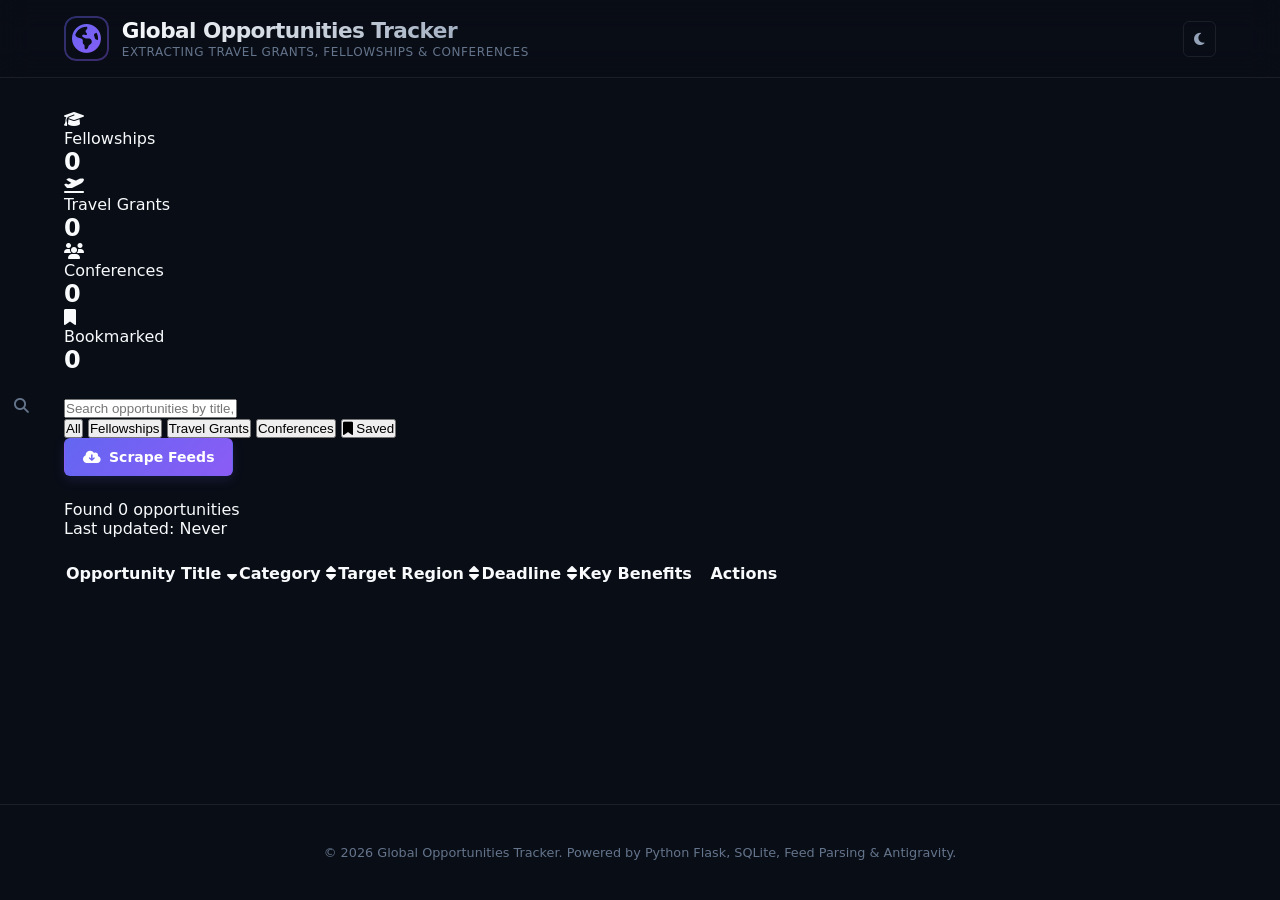
<file: opportunity_scraper/templates/index.html>
<!DOCTYPE html>
<html lang="en">
<head>
    <meta charset="UTF-8">
    <meta name="viewport" content="width=device-width, initial-scale=1.0">
    <title>Global Opportunities Tracker</title>
    <meta name="description" content="Dashboard tracking travel grants, fellowships, and fully funded conferences globally.">
    <!-- Google Fonts -->
    <link rel="preconnect" href="https://fonts.googleapis.com">
    <link rel="preconnect" href="https://fonts.gstatic.com" crossorigin>
    <link href="https://fonts.googleapis.com/css2?family=Plus+Jakarta+Sans:wght@300;400;500;600;700;800&family=JetBrains+Mono:wght@400;500&display=swap" rel="stylesheet">
    <!-- FontAwesome Icons -->
    <link rel="stylesheet" href="https://cdnjs.cloudflare.com/ajax/libs/font-awesome/6.4.0/css/all.min.css">
    <!-- Custom CSS -->
    <link rel="stylesheet" href="/static/css/style.css">
</head>
<body class="dark-mode">
    <div class="glow-container">
        <div class="glow-spot glow-blue"></div>
        <div class="glow-spot glow-purple"></div>
    </div>

    <header class="app-header">
        <div class="header-container">
            <div class="logo-area">
                <div class="logo-icon">
                    <i class="fa-solid fa-earth-americas"></i>
                </div>
                <div>
                    <h1>Global Opportunities Tracker</h1>
                    <p class="subtitle">Extracting Travel Grants, Fellowships & Conferences</p>
                </div>
            </div>
            
            <div class="header-actions">
                <button id="theme-toggle" class="btn btn-icon" aria-label="Toggle Theme" title="Toggle Theme">
                    <i class="fa-solid fa-moon"></i>
                </button>
            </div>
        </div>
    </header>

    <main class="app-main">
        <div class="main-container">
            <!-- Stats Dashboard Grid -->
            <section class="stats-grid" aria-label="Metrics Dashboard">
                <div class="stat-card stat-fellowship">
                    <div class="stat-icon"><i class="fa-solid fa-graduation-cap"></i></div>
                    <div class="stat-info">
                        <span class="stat-label">Fellowships</span>
                        <h2 id="count-fellowships">0</h2>
                    </div>
                </div>
                <div class="stat-card stat-grant">
                    <div class="stat-icon"><i class="fa-solid fa-plane-departure"></i></div>
                    <div class="stat-info">
                        <span class="stat-label">Travel Grants</span>
                        <h2 id="count-grants">0</h2>
                    </div>
                </div>
                <div class="stat-card stat-conference">
                    <div class="stat-icon"><i class="fa-solid fa-users"></i></div>
                    <div class="stat-info">
                        <span class="stat-label">Conferences</span>
                        <h2 id="count-conferences">0</h2>
                    </div>
                </div>
                <div class="stat-card stat-saved">
                    <div class="stat-icon"><i class="fa-solid fa-bookmark"></i></div>
                    <div class="stat-info">
                        <span class="stat-label">Bookmarked</span>
                        <h2 id="count-saved">0</h2>
                    </div>
                </div>
            </section>

            <!-- Search & Filters Toolbar -->
            <section class="toolbar-section" aria-label="Search and filter options">
                <div class="search-wrapper">
                    <i class="fa-solid fa-magnifying-glass search-icon"></i>
                    <input type="text" id="search-bar" placeholder="Search opportunities by title, keyword, country..." autocomplete="off">
                    <button id="clear-search-btn" class="btn-clear-search" style="display: none;" aria-label="Clear search">
                        <i class="fa-solid fa-xmark"></i>
                    </button>
                </div>
                
                <div class="action-filters-wrapper">
                    <div class="tabs-container" id="category-tabs" role="tablist">
                        <button class="tab-item active" data-category="" role="tab" aria-selected="true">All</button>
                        <button class="tab-item" data-category="Fellowship" role="tab" aria-selected="false">Fellowships</button>
                        <button class="tab-item" data-category="Travel Grant" role="tab" aria-selected="false">Travel Grants</button>
                        <button class="tab-item" data-category="Fully Funded Conference" role="tab" aria-selected="false">Conferences</button>
                        <button class="tab-item" data-category="saved" role="tab" aria-selected="false"><i class="fa-solid fa-bookmark margin-right-xs"></i> Saved</button>
                    </div>

                    <button id="scrape-trigger-btn" class="btn btn-primary" title="Trigger Opportunity Scraper">
                        <i class="fa-solid fa-cloud-arrow-down refresh-spinner" id="btn-spinner"></i>
                        <span>Scrape Feeds</span>
                    </button>
                </div>
            </section>

            <!-- Results Metrics -->
            <div class="results-header">
                <div id="results-meta-text">Found 0 opportunities</div>
                <div id="scraped-date-text" class="timestamp-indicator">Last updated: Never</div>
            </div>

            <!-- Opportunities Table View -->
            <div class="table-card">
                <div class="table-responsive">
                    <table class="opportunities-table" id="opportunities-table">
                        <thead>
                            <tr>
                                <th class="sortable active-sort" data-sort="title">Opportunity Title <i class="fa-solid fa-sort-down"></i></th>
                                <th class="sortable" data-sort="category">Category <i class="fa-solid fa-sort"></i></th>
                                <th class="sortable" data-sort="target_region">Target Region <i class="fa-solid fa-sort"></i></th>
                                <th class="sortable" data-sort="deadline">Deadline <i class="fa-solid fa-sort"></i></th>
                                <th>Key Benefits</th>
                                <th style="width: 100px; text-align: center;">Actions</th>
                            </tr>
                        </thead>
                        <tbody id="table-body">
                            <!-- Table rows dynamically injected here -->
                        </tbody>
                    </table>
                </div>
            </div>
        </div>
    </main>

    <!-- Details View Modal -->
    <div id="details-modal" class="modal-overlay" style="display: none;">
        <div class="modal-content" role="dialog" aria-modal="true" aria-labelledby="modal-title">
            <button id="modal-close-btn" class="modal-close-icon" aria-label="Close modal">
                <i class="fa-solid fa-xmark"></i>
            </button>
            
            <div class="modal-header">
                <div id="modal-category-badge" class="type-badge">Category</div>
                <h2 id="modal-title">Opportunity Title</h2>
                <div class="modal-meta">
                    <span id="modal-source"><i class="fa-solid fa-globe"></i> Source</span>
                    <span id="modal-date"><i class="fa-regular fa-calendar"></i> Date</span>
                </div>
                <div class="modal-meta-extended">
                    <div class="meta-item"><i class="fa-solid fa-map-location-dot"></i> <strong>Region:</strong> <span id="modal-region">Global</span></div>
                    <div class="meta-item"><i class="fa-solid fa-hourglass-end"></i> <strong>Deadline:</strong> <span id="modal-deadline">See details</span></div>
                </div>
            </div>
            
            <div class="modal-benefits-box">
                <h3><i class="fa-solid fa-hand-holding-dollar"></i> Benefits & Coverage</h3>
                <p id="modal-benefits">Not specified</p>
            </div>
            
            <div class="modal-body" id="modal-body-content">
                <!-- Raw HTML content gets injected here -->
            </div>
            
            <div class="modal-footer">
                <button id="modal-save-btn" class="btn btn-secondary">
                    <i class="fa-regular fa-bookmark"></i>
                    <span>Save</span>
                </button>
                <a id="modal-link-btn" href="#" target="_blank" rel="noopener noreferrer" class="btn btn-primary">
                    <span>Apply / View Source</span>
                    <i class="fa-solid fa-arrow-up-right-from-square"></i>
                </a>
            </div>
        </div>
    </div>

    <!-- Alert Notifications -->
    <div id="toast-container" class="toast-container"></div>

    <footer class="app-footer">
        <p>© 2026 Global Opportunities Tracker. Powered by Python Flask, SQLite, Feed Parsing & Antigravity.</p>
    </footer>

    <!-- Custom JS -->
    <script src="/static/js/main.js"></script>
</body>
</html>
</file>
<file: static/css/style.css>
/* Base Variables & Design System */
:root {
    --bg-base: #090d16;
    --bg-surface: #0f172a;
    --bg-card: rgba(30, 41, 59, 0.6);
    --border-color: rgba(255, 255, 255, 0.08);
    --border-hover: rgba(255, 255, 255, 0.18);
    --text-primary: #f8fafc;
    --text-secondary: #94a3b8;
    --text-muted: #64748b;
    
    --primary: #6366f1;
    --primary-hover: #4f46e5;
    --primary-glow: rgba(99, 102, 241, 0.15);
    
    --accent: #8b5cf6;
    --accent-glow: rgba(139, 92, 246, 0.25);
    
    --success: #10b981;
    --success-bg: rgba(16, 185, 129, 0.15);
    --success-border: rgba(16, 185, 129, 0.2);
    --success-glow: rgba(16, 185, 129, 0.4);
    
    --warning: #f59e0b;
    --warning-bg: rgba(245, 158, 11, 0.15);
    --warning-border: rgba(245, 158, 11, 0.2);
    --warning-glow: rgba(245, 158, 11, 0.4);
    
    --danger: #ef4444;
    --shadow-sm: 0 2px 4px rgba(0, 0, 0, 0.1);
    --shadow-md: 0 4px 12px rgba(0, 0, 0, 0.2);
    --shadow-lg: 0 10px 25px -5px rgba(0, 0, 0, 0.3);
    
    --font-sans: 'Inter', system-ui, -apple-system, BlinkMacSystemFont, "Segoe UI", Roboto, sans-serif;
    --font-mono: 'JetBrains Mono', 'Fira Code', monospace;
    --radius-sm: 6px;
    --radius-md: 12px;
    --radius-lg: 18px;
    
    --transition-fast: 0.15s ease;
    --transition-normal: 0.3s cubic-bezier(0.4, 0, 0.2, 1);
    --transition-slow: 0.5s ease;
}

/* Light Theme Variables overrides */
.light-mode {
    --bg-base: #f8fafc;
    --bg-surface: #ffffff;
    --bg-card: rgba(255, 255, 255, 0.75);
    --border-color: rgba(15, 23, 42, 0.08);
    --border-hover: rgba(15, 23, 42, 0.18);
    --text-primary: #0f172a;
    --text-secondary: #475569;
    --text-muted: #94a3b8;
    
    --primary: #4f46e5;
    --primary-hover: #3730a3;
    --primary-glow: rgba(79, 70, 229, 0.1);
    
    --accent: #7c3aed;
    --accent-glow: rgba(124, 58, 237, 0.15);
    
    --success: #059669;
    --success-bg: rgba(5, 150, 105, 0.1);
    --success-border: rgba(5, 150, 105, 0.15);
    
    --warning: #d97706;
    --warning-bg: rgba(217, 119, 6, 0.1);
    --warning-border: rgba(217, 119, 6, 0.15);
    
    --shadow-sm: 0 1px 3px rgba(0, 0, 0, 0.05);
    --shadow-md: 0 4px 6px -1px rgba(0, 0, 0, 0.05), 0 2px 4px -1px rgba(0, 0, 0, 0.03);
    --shadow-lg: 0 10px 15px -3px rgba(0, 0, 0, 0.05), 0 4px 6px -2px rgba(0, 0, 0, 0.02);
}

/* Reset & Setup */
* {
    box-sizing: border-box;
    margin: 0;
    padding: 0;
}

body {
    background-color: var(--bg-base);
    color: var(--text-primary);
    font-family: var(--font-sans);
    min-height: 100vh;
    display: flex;
    flex-direction: column;
    overflow-x: hidden;
    position: relative;
    transition: background-color var(--transition-normal), color var(--transition-normal);
}

code {
    font-family: var(--font-mono);
    font-size: 0.85em;
    background: rgba(148, 163, 184, 0.12);
    padding: 2px 6px;
    border-radius: 4px;
    border: 1px solid rgba(148, 163, 184, 0.15);
}

/* Ambient glow backgrounds */
.glow-container {
    position: absolute;
    top: 0;
    left: 0;
    width: 100%;
    height: 100%;
    pointer-events: none;
    z-index: 0;
    overflow: hidden;
}

.glow-spot {
    position: absolute;
    border-radius: 50%;
    filter: blur(100px);
    opacity: 0.08;
    transition: opacity var(--transition-slow);
}

.dark-mode .glow-spot {
    opacity: 0.15;
}

.glow-1 {
    top: -10%;
    right: 15%;
    width: 600px;
    height: 600px;
    background: radial-gradient(circle, var(--accent) 0%, transparent 70%);
}

.glow-2 {
    top: 30%;
    left: -10%;
    width: 500px;
    height: 500px;
    background: radial-gradient(circle, var(--primary) 0%, transparent 70%);
}

/* Header styling */
.app-header {
    background-color: rgba(var(--bg-surface), 0.7);
    backdrop-filter: blur(16px);
    -webkit-backdrop-filter: blur(16px);
    border-bottom: 1px solid var(--border-color);
    position: sticky;
    top: 0;
    z-index: 10;
    transition: background-color var(--transition-normal), border-bottom var(--transition-normal);
}

.header-container {
    max-width: 1200px;
    margin: 0 auto;
    padding: 1rem 1.5rem;
    display: flex;
    justify-content: space-between;
    align-items: center;
    position: relative;
    z-index: 1;
}

.logo-area {
    display: flex;
    align-items: center;
    gap: 0.8rem;
}

.logo-icon {
    position: relative;
    font-size: 1.8rem;
    color: var(--primary);
    background: linear-gradient(135deg, var(--primary), var(--accent));
    -webkit-background-clip: text;
    -webkit-text-fill-color: transparent;
    display: flex;
    align-items: center;
    justify-content: center;
    width: 45px;
    height: 45px;
    border-radius: var(--radius-md);
    background-clip: text;
}

.logo-icon::before {
    content: '';
    position: absolute;
    inset: 0;
    border-radius: var(--radius-md);
    padding: 2px;
    background: linear-gradient(135deg, var(--primary), var(--accent));
    -webkit-mask: linear-gradient(#fff 0 0) content-box, linear-gradient(#fff 0 0);
    -webkit-mask-composite: xor;
    mask-composite: exclude;
    opacity: 0.4;
}

.overlay-db {
    position: absolute;
    font-size: 0.9rem;
    bottom: 2px;
    right: 2px;
    -webkit-text-fill-color: var(--accent);
    color: var(--accent);
}

.logo-area h1 {
    font-size: 1.35rem;
    font-weight: 700;
    letter-spacing: -0.025em;
    background: linear-gradient(to right, var(--text-primary), var(--text-secondary));
    -webkit-background-clip: text;
    -webkit-text-fill-color: transparent;
    background-clip: text;
}

.logo-area .subtitle {
    font-size: 0.75rem;
    color: var(--text-muted);
    font-weight: 500;
    letter-spacing: 0.05em;
    text-transform: uppercase;
    margin-top: 2px;
}

.header-actions {
    display: flex;
    align-items: center;
    gap: 1rem;
}

/* Status Badges */
.badge {
    display: inline-flex;
    align-items: center;
    padding: 6px 14px;
    border-radius: 9999px;
    font-size: 0.8rem;
    font-weight: 600;
    cursor: pointer;
    transition: all var(--transition-fast);
    border: 1px solid transparent;
    user-select: none;
    box-shadow: var(--shadow-sm);
}

.status-indicator {
    width: 8px;
    height: 8px;
    border-radius: 50%;
    margin-right: 8px;
    display: inline-block;
}

/* Mock status */
.mock-badge {
    background-color: var(--warning-bg);
    color: var(--warning);
    border-color: var(--warning-border);
}

.mock-badge .status-indicator {
    background-color: var(--warning);
    box-shadow: 0 0 8px var(--warning-glow);
}

.mock-badge:hover {
    background-color: rgba(245, 158, 11, 0.25);
    transform: translateY(-1px);
}

/* Live status */
.live-badge {
    background-color: var(--success-bg);
    color: var(--success);
    border-color: var(--success-border);
}

.live-badge .status-indicator {
    background-color: var(--success);
    box-shadow: 0 0 8px var(--success-glow);
}

.live-badge:hover {
    background-color: rgba(16, 185, 129, 0.25);
    transform: translateY(-1px);
}

/* Main Structure */
.app-main {
    flex: 1;
    z-index: 1;
    position: relative;
}

.main-container {
    max-width: 1200px;
    margin: 0 auto;
    padding: 2rem 1.5rem;
    display: flex;
    flex-direction: column;
    gap: 1.5rem;
}

/* Info Card */
.info-card {
    display: flex;
    gap: 1rem;
    background-color: var(--bg-card);
    backdrop-filter: blur(10px);
    -webkit-backdrop-filter: blur(10px);
    border: 1px solid var(--border-color);
    border-radius: var(--radius-md);
    padding: 1.25rem;
    box-shadow: var(--shadow-sm);
    transition: border-color var(--transition-normal);
}

.info-icon {
    font-size: 1.5rem;
    color: var(--primary);
    display: flex;
    align-items: flex-start;
    padding-top: 2px;
}

.info-content h3 {
    font-size: 1rem;
    font-weight: 600;
    margin-bottom: 0.25rem;
}

.info-content p {
    font-size: 0.875rem;
    color: var(--text-secondary);
    line-height: 1.5;
}

/* Control Panel & Filters */
.control-panel {
    display: grid;
    grid-template-columns: 1fr auto;
    gap: 1rem;
    align-items: center;
    background-color: var(--bg-card);
    backdrop-filter: blur(10px);
    -webkit-backdrop-filter: blur(10px);
    border: 1px solid var(--border-color);
    border-radius: var(--radius-md);
    padding: 1rem;
    box-shadow: var(--shadow-sm);
    transition: border-color var(--transition-normal);
}

@media (max-width: 868px) {
    .control-panel {
        grid-template-columns: 1fr;
    }
}

.search-box {
    position: relative;
    display: flex;
    align-items: center;
    width: 100%;
}

.search-icon {
    position: absolute;
    left: 14px;
    color: var(--text-muted);
    font-size: 0.95rem;
    pointer-events: none;
}

.search-box input {
    width: 100%;
    padding: 10px 40px 10px 40px;
    background-color: rgba(var(--bg-surface), 0.5);
    border: 1px solid var(--border-color);
    border-radius: var(--radius-sm);
    color: var(--text-primary);
    font-family: var(--font-sans);
    font-size: 0.9rem;
    transition: all var(--transition-fast);
    outline: none;
}

.search-box input:focus {
    border-color: var(--primary);
    box-shadow: 0 0 0 3px var(--primary-glow);
    background-color: rgba(var(--bg-surface), 0.8);
}

.btn-clear {
    position: absolute;
    right: 12px;
    background: none;
    border: none;
    color: var(--text-muted);
    cursor: pointer;
    font-size: 1rem;
    padding: 2px;
    border-radius: 50%;
    display: flex;
    align-items: center;
    justify-content: center;
    transition: color var(--transition-fast);
}

.btn-clear:hover {
    color: var(--text-primary);
}

.filter-group {
    display: flex;
    align-items: center;
    gap: 0.8rem;
    flex-wrap: wrap;
}

@media (max-width: 868px) {
    .filter-group {
        width: 100%;
    }
    .filter-group > * {
        flex: 1 1 150px;
    }
}

.select-wrapper {
    position: relative;
    display: flex;
    align-items: center;
}

.select-icon {
    position: absolute;
    left: 12px;
    color: var(--text-muted);
    font-size: 0.85rem;
    pointer-events: none;
}

.select-wrapper select {
    appearance: none;
    -webkit-appearance: none;
    padding: 10px 32px 10px 32px;
    background-color: rgba(var(--bg-surface), 0.5);
    border: 1px solid var(--border-color);
    border-radius: var(--radius-sm);
    color: var(--text-primary);
    font-family: var(--font-sans);
    font-size: 0.875rem;
    cursor: pointer;
    transition: all var(--transition-fast);
    outline: none;
    min-width: 150px;
    width: 100%;
}

.select-wrapper select:focus {
    border-color: var(--primary);
    background-color: rgba(var(--bg-surface), 0.8);
}

.select-wrapper::after {
    content: '\f107';
    font-family: 'Font Awesome 6 Free';
    font-weight: 900;
    position: absolute;
    right: 12px;
    color: var(--text-muted);
    font-size: 0.8rem;
    pointer-events: none;
}

/* Buttons */
.btn {
    display: inline-flex;
    align-items: center;
    justify-content: center;
    gap: 0.5rem;
    padding: 10px 18px;
    border-radius: var(--radius-sm);
    font-family: var(--font-sans);
    font-size: 0.875rem;
    font-weight: 500;
    cursor: pointer;
    transition: all var(--transition-fast);
    border: 1px solid transparent;
}

.btn-primary {
    background: linear-gradient(135deg, var(--primary), var(--accent));
    color: white;
    box-shadow: 0 4px 12px var(--primary-glow);
    font-weight: 600;
}

.btn-primary:hover {
    transform: translateY(-1px);
    box-shadow: 0 6px 16px var(--primary-glow);
    filter: brightness(1.1);
}

.btn-primary:active {
    transform: translateY(0);
}

.btn-secondary {
    background-color: transparent;
    color: var(--text-primary);
    border-color: var(--border-color);
}

.btn-secondary:hover {
    background-color: rgba(255, 255, 255, 0.05);
    border-color: var(--border-hover);
}

.light-mode .btn-secondary:hover {
    background-color: rgba(0, 0, 0, 0.05);
}

.btn-icon {
    padding: 10px;
    border-radius: var(--radius-sm);
    color: var(--text-secondary);
    background-color: transparent;
    border: 1px solid var(--border-color);
}

.btn-icon:hover {
    color: var(--text-primary);
    border-color: var(--border-hover);
    background-color: rgba(255, 255, 255, 0.05);
}

.light-mode .btn-icon:hover {
    background-color: rgba(0, 0, 0, 0.05);
}

/* Spinner and Animations */
.refresh-spinner-icon {
    transition: transform 0.5s ease;
}

.spinning {
    animation: fa-spin 1s linear infinite;
}

.animate-pulse {
    animation: pulse 2s cubic-bezier(0.4, 0, 0.6, 1) infinite;
}

@keyframes pulse {
    0%, 100% {
        opacity: 1;
    }
    50% {
        opacity: .4;
    }
}

/* Results Metadata */
.results-meta {
    display: flex;
    justify-content: space-between;
    align-items: center;
    padding: 0 4px;
}

#results-count {
    font-size: 0.875rem;
    color: var(--text-secondary);
    font-weight: 500;
}

.mode-tag {
    font-size: 0.75rem;
    text-transform: uppercase;
    letter-spacing: 0.05em;
    font-weight: 700;
    color: var(--text-muted);
}

/* Cards Grid */
.cards-grid {
    display: grid;
    grid-template-columns: repeat(auto-fill, minmax(340px, 1fr));
    gap: 1.25rem;
}

@media (max-width: 480px) {
    .cards-grid {
        grid-template-columns: 1fr;
    }
}

/* Release Card Layout */
.card {
    background-color: var(--bg-card);
    backdrop-filter: blur(10px);
    -webkit-backdrop-filter: blur(10px);
    border: 1px solid var(--border-color);
    border-radius: var(--radius-md);
    padding: 1.5rem;
    display: flex;
    flex-direction: column;
    justify-content: space-between;
    gap: 1.25rem;
    box-shadow: var(--shadow-sm);
    transition: all var(--transition-normal);
    position: relative;
    overflow: hidden;
    animation: fade-in 0.4s ease-out;
}

@keyframes fade-in {
    from {
        opacity: 0;
        transform: translateY(12px);
    }
    to {
        opacity: 1;
        transform: translateY(0);
    }
}

.card:hover {
    border-color: var(--border-hover);
    transform: translateY(-4px);
    box-shadow: var(--shadow-md), 0 10px 30px -10px var(--primary-glow);
    background-color: rgba(30, 41, 59, 0.85);
}

.light-mode .card:hover {
    background-color: rgba(255, 255, 255, 0.95);
    box-shadow: var(--shadow-lg), 0 10px 30px -10px rgba(79, 70, 229, 0.08);
}

/* Card Header */
.card-header {
    display: flex;
    justify-content: space-between;
    align-items: flex-start;
    gap: 0.5rem;
}

.service-name {
    font-size: 1.1rem;
    font-weight: 700;
    color: var(--text-primary);
    letter-spacing: -0.015em;
    display: flex;
    align-items: center;
    gap: 0.5rem;
}

.service-icon-bullet {
    width: 6px;
    height: 6px;
    border-radius: 50%;
    background-color: var(--primary);
}

.card-meta-badges {
    display: flex;
    gap: 0.4rem;
    flex-wrap: wrap;
}

.type-badge {
    padding: 4px 8px;
    font-size: 0.72rem;
    font-weight: 600;
    border-radius: 6px;
    text-transform: uppercase;
    letter-spacing: 0.025em;
    border: 1px solid transparent;
}

/* Service / Type Badges Specific Colors */
.type-feature {
    background: rgba(14, 165, 233, 0.12);
    color: #38bdf8;
    border-color: rgba(14, 165, 233, 0.2);
}
.light-mode .type-feature {
    background: rgba(14, 165, 233, 0.1);
    color: #0369a1;
}

.type-change {
    background: rgba(249, 115, 22, 0.12);
    color: #fdba74;
    border-color: rgba(249, 115, 22, 0.2);
}
.light-mode .type-change {
    background: rgba(249, 115, 22, 0.08);
    color: #c2410c;
}

.type-performance {
    background: rgba(16, 185, 129, 0.12);
    color: #34d399;
    border-color: rgba(16, 185, 129, 0.2);
}
.light-mode .type-performance {
    background: rgba(16, 185, 129, 0.1);
    color: #047857;
}

.type-preview {
    background: rgba(168, 85, 247, 0.12);
    color: #d8b4fe;
    border-color: rgba(168, 85, 247, 0.2);
}
.light-mode .type-preview {
    background: rgba(168, 85, 247, 0.08);
    color: #7e22ce;
}

.type-fix {
    background: rgba(239, 68, 68, 0.12);
    color: #fca5a5;
    border-color: rgba(239, 68, 68, 0.2);
}
.light-mode .type-fix {
    background: rgba(239, 68, 68, 0.08);
    color: #b91c1c;
}

.type-deprecation {
    background: rgba(220, 38, 38, 0.15);
    color: #fca5a5;
    border-color: rgba(220, 38, 38, 0.25);
}
.light-mode .type-deprecation {
    background: rgba(220, 38, 38, 0.08);
    color: #991b1b;
}

.type-default {
    background: rgba(100, 116, 139, 0.12);
    color: #cbd5e1;
    border-color: rgba(100, 116, 139, 0.2);
}
.light-mode .type-default {
    background: rgba(100, 116, 139, 0.08);
    color: #475569;
}

/* Card Body */
.card-body {
    flex-grow: 1;
    display: flex;
    flex-direction: column;
    gap: 0.75rem;
}

.release-date {
    font-size: 0.8rem;
    color: var(--text-muted);
    font-weight: 500;
    display: flex;
    align-items: center;
    gap: 0.35rem;
}

.release-desc {
    font-size: 0.88rem;
    color: var(--text-secondary);
    line-height: 1.6;
    overflow: hidden;
    display: -webkit-box;
    -webkit-line-clamp: 4;
    -webkit-box-orient: vertical;
    transition: max-height 0.3s ease;
}

.release-desc.expanded {
    display: block;
    -webkit-line-clamp: unset;
}

.release-desc strong {
    color: var(--text-primary);
    font-weight: 600;
}

/* Card Actions */
.card-actions {
    display: flex;
    justify-content: space-between;
    align-items: center;
    border-top: 1px solid var(--border-color);
    padding-top: 0.8rem;
    margin-top: 0.5rem;
}

.btn-readmore {
    background: none;
    border: none;
    color: var(--primary);
    font-size: 0.8rem;
    font-weight: 600;
    cursor: pointer;
    display: inline-flex;
    align-items: center;
    gap: 0.25rem;
    padding: 4px 0;
    transition: color var(--transition-fast);
}

.btn-readmore:hover {
    color: var(--accent);
}

.btn-link {
    color: var(--text-muted);
    font-size: 0.9rem;
    transition: color var(--transition-fast), transform var(--transition-fast);
    padding: 4px;
}

.btn-link:hover {
    color: var(--text-primary);
    transform: translate(1px, -1px);
}

/* Skeleton Loader Cards */
.skeleton-card {
    background-color: var(--bg-card);
    border: 1px solid var(--border-color);
    border-radius: var(--radius-md);
    padding: 1.5rem;
    display: flex;
    flex-direction: column;
    gap: 1.25rem;
    pointer-events: none;
}

.skeleton-shimmer {
    background: linear-gradient(
        90deg,
        rgba(255, 255, 255, 0) 0%,
        rgba(255, 255, 255, 0.03) 20%,
        rgba(255, 255, 255, 0.05) 60%,
        rgba(255, 255, 255, 0) 100-percent
    );
    background-size: 200% 100%;
    animation: shimmer 1.5s infinite;
}

.light-mode .skeleton-shimmer {
    background: linear-gradient(
        90deg,
        rgba(0, 0, 0, 0) 0%,
        rgba(0, 0, 0, 0.02) 20%,
        rgba(0, 0, 0, 0.04) 60%,
        rgba(0, 0, 0, 0) 100-percent
    );
    background-size: 200% 100%;
}

@keyframes shimmer {
    0% {
        background-position: 150% 0;
    }
    100% {
        background-position: -50% 0;
    }
}

.skeleton-text {
    height: 12px;
    background-color: rgba(255, 255, 255, 0.06);
    border-radius: 4px;
}

.light-mode .skeleton-text {
    background-color: rgba(0, 0, 0, 0.06);
}

.skeleton-title {
    width: 40%;
    height: 18px;
}

.skeleton-badge {
    width: 25%;
    height: 20px;
    border-radius: 6px;
}

.skeleton-desc-line {
    width: 100%;
}
.skeleton-desc-line.short {
    width: 75%;
}

/* Empty State Styling */
.empty-state {
    grid-column: 1 / -1;
    display: flex;
    flex-direction: column;
    align-items: center;
    justify-content: center;
    gap: 1rem;
    padding: 4rem 2rem;
    text-align: center;
    background-color: var(--bg-card);
    border: 1px dashed var(--border-color);
    border-radius: var(--radius-md);
}

.empty-icon {
    font-size: 3rem;
    color: var(--text-muted);
}

.empty-state h3 {
    font-size: 1.2rem;
    color: var(--text-primary);
    font-weight: 600;
}

.empty-state p {
    font-size: 0.9rem;
    color: var(--text-secondary);
    max-width: 400px;
}

/* Modal Overlay & Modal Window */
.modal-overlay {
    position: fixed;
    inset: 0;
    background-color: rgba(0, 0, 0, 0.75);
    backdrop-filter: blur(8px);
    -webkit-backdrop-filter: blur(8px);
    display: flex;
    align-items: center;
    justify-content: center;
    z-index: 100;
    opacity: 0;
    pointer-events: none;
    transition: opacity var(--transition-normal);
}

.modal-overlay.open {
    opacity: 1;
    pointer-events: auto;
}

.modal-content {
    background-color: var(--bg-surface);
    border: 1px solid var(--border-color);
    border-radius: var(--radius-lg);
    width: 90%;
    max-width: 600px;
    max-height: 85vh;
    overflow-y: auto;
    padding: 2.25rem;
    box-shadow: var(--shadow-lg);
    position: relative;
    transform: translateY(24px);
    transition: transform var(--transition-normal);
}

.modal-overlay.open .modal-content {
    transform: translateY(0);
}

.modal-close-btn {
    position: absolute;
    top: 1.5rem;
    right: 1.5rem;
    background: none;
    border: none;
    color: var(--text-muted);
    font-size: 1.25rem;
    cursor: pointer;
    transition: color var(--transition-fast);
    padding: 4px;
}

.modal-close-btn:hover {
    color: var(--text-primary);
}

.modal-header {
    display: flex;
    align-items: center;
    gap: 0.8rem;
    margin-bottom: 1.5rem;
    border-bottom: 1px solid var(--border-color);
    padding-bottom: 1rem;
}

.modal-header-icon {
    font-size: 1.75rem;
    color: var(--primary);
}

.modal-header h2 {
    font-size: 1.4rem;
    font-weight: 700;
    letter-spacing: -0.02em;
}

.modal-body {
    display: flex;
    flex-direction: column;
    gap: 1.5rem;
    line-height: 1.6;
    font-size: 0.92rem;
    color: var(--text-secondary);
}

/* Modal Steps */
.steps-container {
    display: flex;
    flex-direction: column;
    gap: 1.5rem;
}

.step {
    display: flex;
    gap: 1rem;
}

.step-num {
    background: linear-gradient(135deg, var(--primary), var(--accent));
    color: white;
    width: 28px;
    height: 28px;
    border-radius: 50%;
    display: flex;
    align-items: center;
    justify-content: center;
    font-size: 0.85rem;
    font-weight: 700;
    flex-shrink: 0;
    box-shadow: 0 2px 8px var(--primary-glow);
}

.step-text h4 {
    color: var(--text-primary);
    font-size: 0.95rem;
    font-weight: 600;
    margin-bottom: 0.35rem;
}

.step-text p {
    font-size: 0.875rem;
    color: var(--text-secondary);
}

.step-text a {
    color: var(--primary);
    text-decoration: none;
    font-weight: 500;
    transition: color var(--transition-fast);
}

.step-text a:hover {
    color: var(--accent);
    text-decoration: underline;
}

/* Tabs inside Modal */
.tab-options {
    display: flex;
    border-bottom: 1px solid var(--border-color);
    margin-top: 0.75rem;
    margin-bottom: 0.75rem;
    gap: 1rem;
}

.tab-opt {
    padding: 6px 4px;
    font-size: 0.8rem;
    font-weight: 600;
    color: var(--text-muted);
    cursor: pointer;
    border-bottom: 2px solid transparent;
    transition: all var(--transition-fast);
}

.tab-opt.active {
    color: var(--primary);
    border-color: var(--primary);
}

.tab-content {
    background-color: rgba(var(--bg-base), 0.3);
    border: 1px solid var(--border-color);
    border-radius: var(--radius-sm);
    padding: 1rem;
    margin-top: 0.5rem;
}

.tab-content pre {
    margin-top: 0.5rem;
    margin-bottom: 0.5rem;
    background-color: #05070c;
    padding: 0.8rem;
    border-radius: 4px;
    overflow-x: auto;
    border: 1px solid rgba(255, 255, 255, 0.05);
}

.tab-content code {
    font-family: var(--font-mono);
    font-size: 0.8rem;
    background: none;
    border: none;
    padding: 0;
    color: #f1f5f9;
}

.light-mode .tab-content pre {
    background-color: #f1f5f9;
    border: 1px solid rgba(0, 0, 0, 0.05);
}

.light-mode .tab-content code {
    color: #0f172a;
}

.note {
    font-size: 0.75rem;
    color: var(--text-muted);
    margin-top: 0.5rem;
    display: block;
}

.modal-footer {
    display: flex;
    justify-content: flex-end;
    margin-top: 2rem;
    border-top: 1px solid var(--border-color);
    padding-top: 1rem;
}

/* Toast Alerts */
.toast-container {
    position: fixed;
    bottom: 2rem;
    right: 2rem;
    display: flex;
    flex-direction: column;
    gap: 0.75rem;
    z-index: 1000;
}

.toast {
    background-color: var(--bg-surface);
    border-left: 4px solid var(--primary);
    border-top: 1px solid var(--border-color);
    border-right: 1px solid var(--border-color);
    border-bottom: 1px solid var(--border-color);
    color: var(--text-primary);
    padding: 12px 20px;
    border-radius: var(--radius-sm);
    box-shadow: var(--shadow-lg);
    display: flex;
    align-items: center;
    gap: 0.75rem;
    min-width: 300px;
    max-width: 400px;
    font-size: 0.875rem;
    animation: slide-in 0.35s cubic-bezier(0.16, 1, 0.3, 1);
    transition: opacity 0.3s ease;
}

@keyframes slide-in {
    from {
        transform: translateX(100%);
        opacity: 0;
    }
    to {
        transform: translateX(0);
        opacity: 1;
    }
}

.toast-error {
    border-left-color: var(--danger);
}

.toast-success {
    border-left-color: var(--success);
}

.toast-info {
    border-left-color: var(--primary);
}

.toast-icon {
    font-size: 1.1rem;
}

.toast-error .toast-icon { color: var(--danger); }
.toast-success .toast-icon { color: var(--success); }
.toast-info .toast-icon { color: var(--primary); }

/* Footer styling */
.app-footer {
    text-align: center;
    padding: 2.5rem 1rem;
    color: var(--text-muted);
    font-size: 0.8rem;
    border-top: 1px solid var(--border-color);
    margin-top: auto;
    z-index: 1;
    background-color: rgba(var(--bg-surface), 0.3);
}

/* Utilities */
.margin-left-sm {
    margin-left: 6px;
}
.margin-left-xs {
    margin-left: 3px;
}
.display-none {
    display: none !important;
}
</file>
